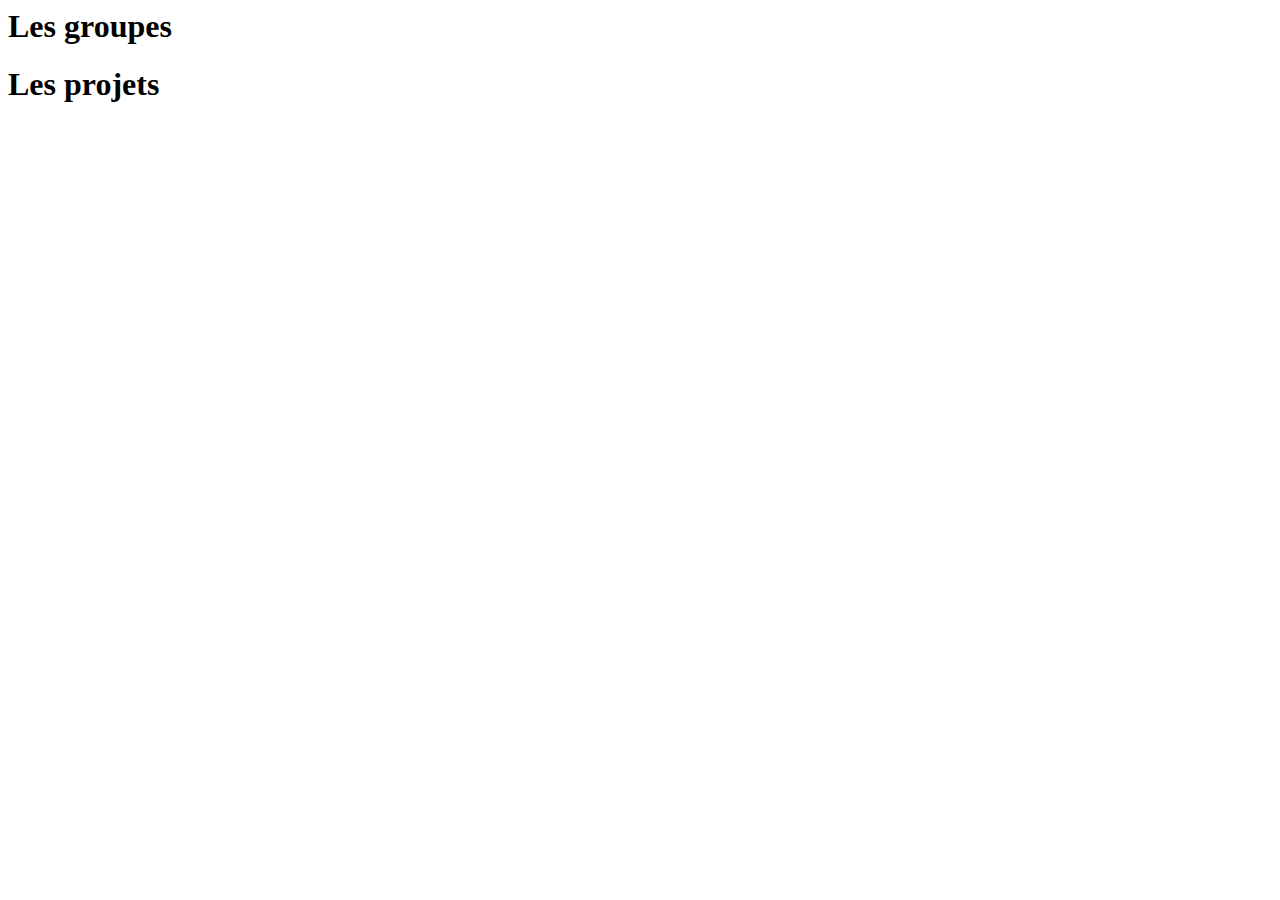
<file: presentation/index.html>
<html>
  <head>
  <meta http-equiv="content-type" content="text/html;charset=utf-8" />
  <title>ISN - 2019-2020</title>
  <link type="text/css" rel="stylesheet" media="all" href="style.css" />

  </head>

  <body>
  <h1>Les groupes</h1>

  <h1>Les projets</h1>

  </body>
	  
</html>
</file>
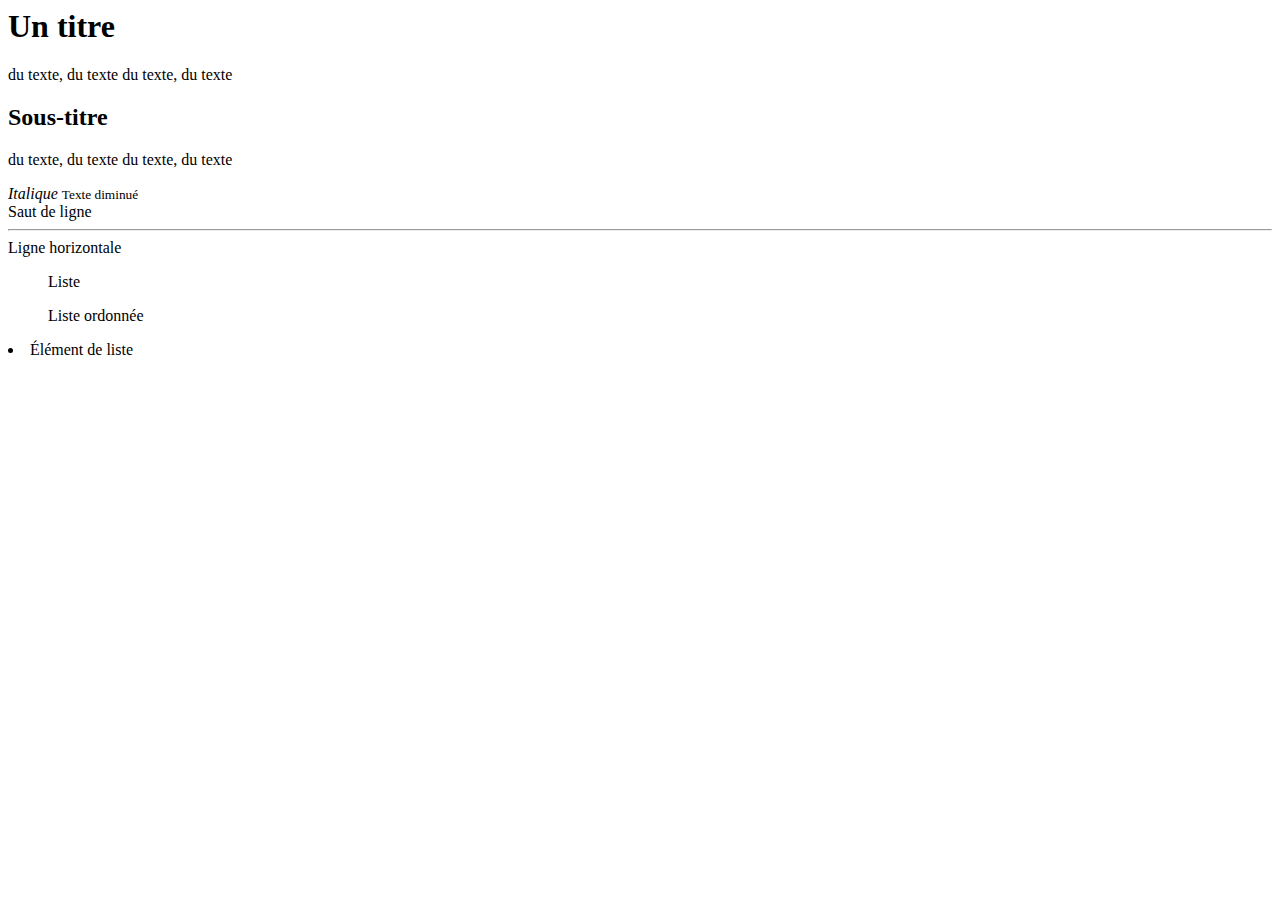
<file: ressources/pageBase.html>
<html>
  <head>
  <title>Mon site Web</title>
  </head>

  <body>
  <h1>Un titre</h1>
  <p>du texte, du texte du texte, du texte</p>
  <h2>Sous-titre</h2>
  <p>du texte, du texte du texte, du texte</p>
  <i>Italique</i>
  <small>Texte diminué</small>
  <br /> Saut de ligne
  <hr /> Ligne horizontale
  <ul>Liste</ul>
  <ol>Liste ordonnée</ol>
  <li>Élément de liste</li>
  </body>
	  
</html>
</file>
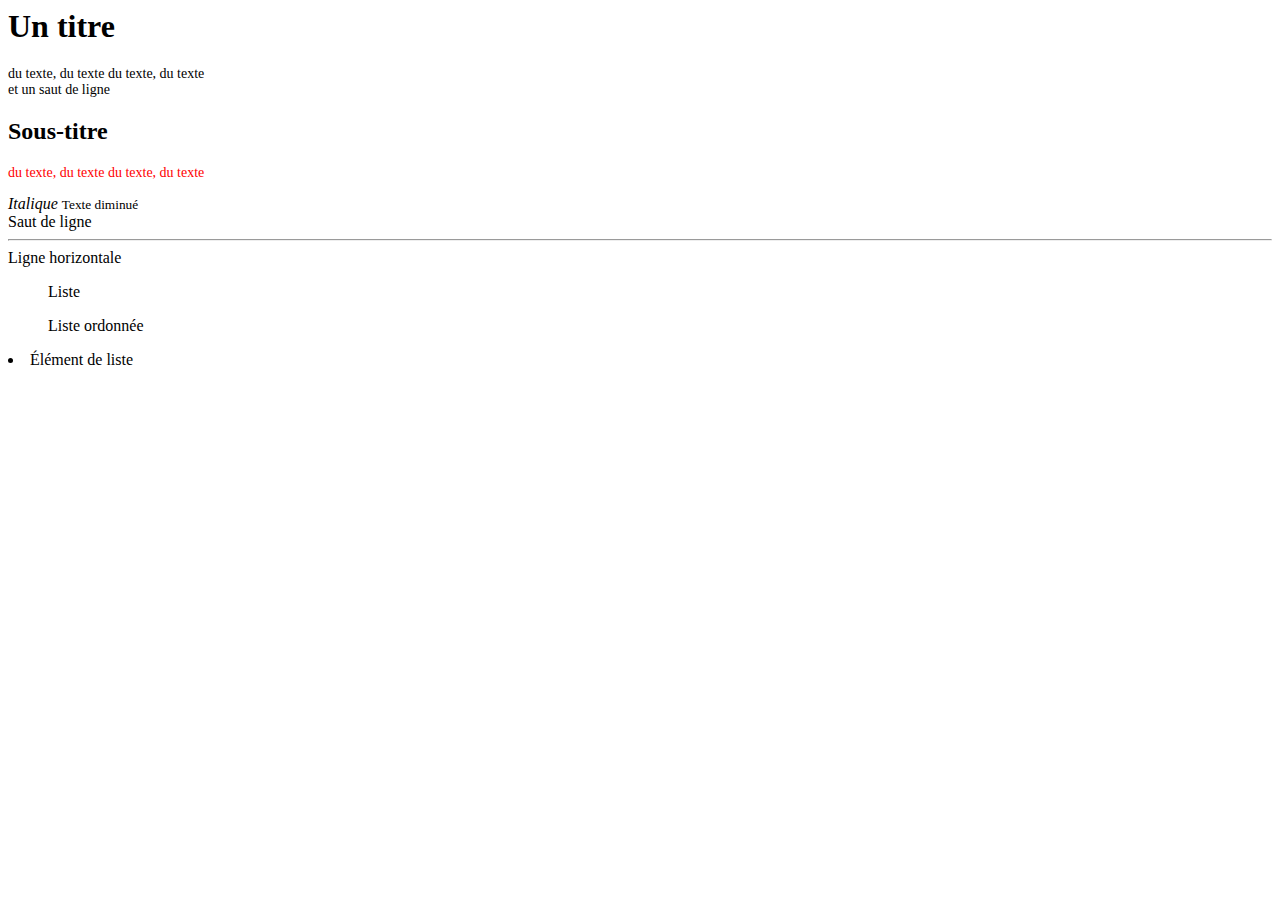
<file: ressources/pageBaseWithcss.html>
<html>
  <head>
  <meta http-equiv="content-type" content="text/html;charset=utf-8" />
  <title>Mon site Web</title>
  <link type="text/css" rel="stylesheet" media="all" href="style.css" />

  </head>

  <body>
  <h1>Un titre</h1>
  <!--style="font-size:14px;line-height:2;color:#FF0000"-->
  <p>du texte, du texte du texte, du texte<br />et un saut de ligne</p>
  <h2>Sous-titre</h2>
  <p class="alerte">du texte, du texte du texte, du texte</p>
  <i>Italique</i>
  <small>Texte diminué</small>
  <br /> Saut de ligne
  <hr /> Ligne horizontale
  <ul>Liste</ul>
  <ol>Liste ordonnée</ol>
  <li>Élément de liste</li>
  </body>
	  
</html>
</file>
<file: presentation/style.css>
p {
font-size : 14px;
}
.alerte {
color : #FF0000;
}
</file>
<file: ressources/style.css>
p {
font-size : 14px;
}
.alerte {
color : #FF0000;
}
</file>
